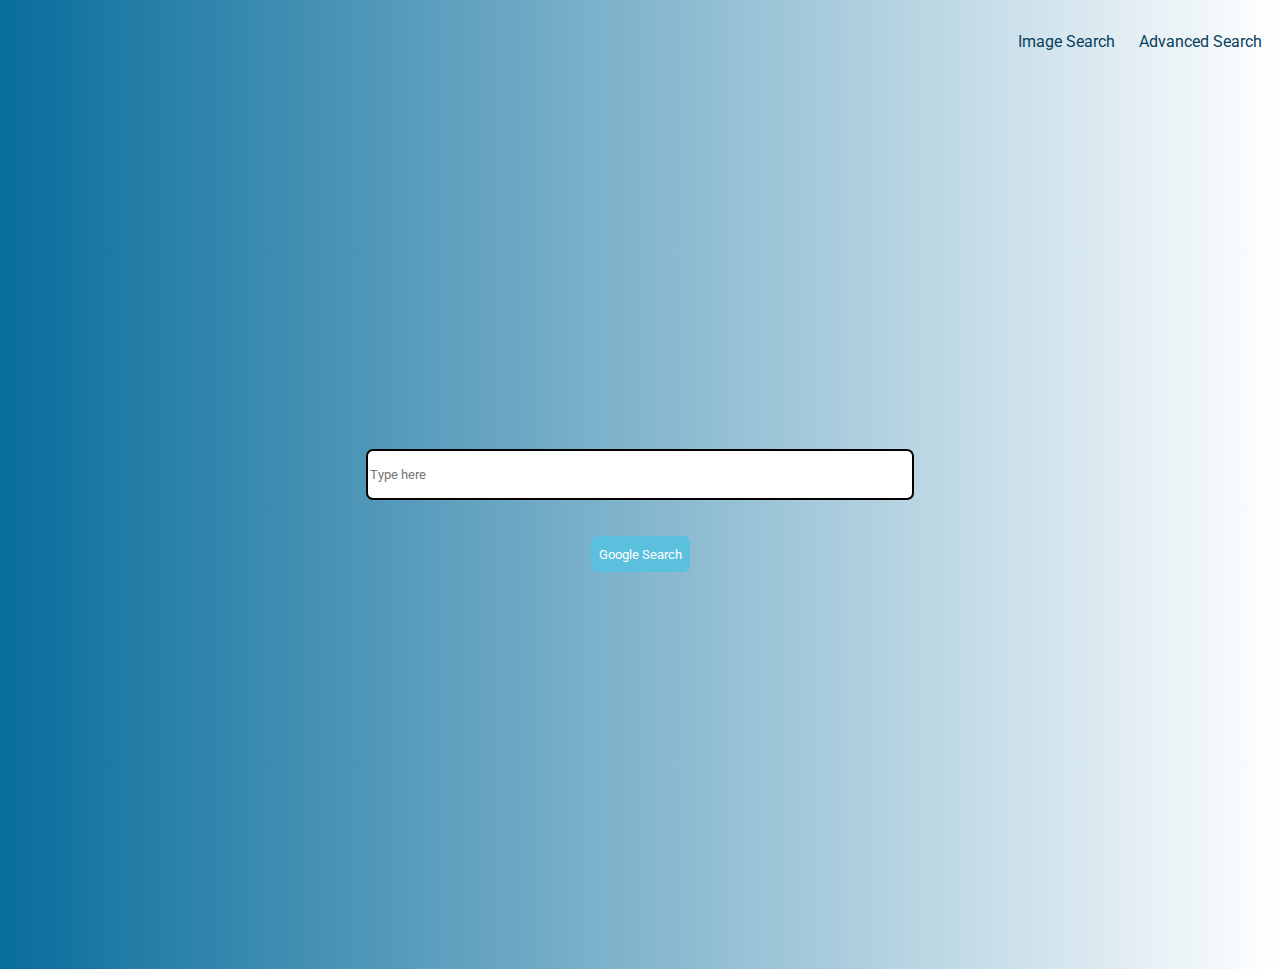
<file: index.html>
<!DOCTYPE html>
<html lang="en">
    <head>
        <title>Search</title>
        <link rel="stylesheet" href="index.css">
        <link href="https://fonts.googleapis.com/css2?family=Roboto:wght@400;700&display=swap" rel="stylesheet">
    </head>
    <body>
        <header>
            <nav>
                <a href="image.html">Image Search</a>
                <a href="advanced-search.html">Advanced Search</a>
            </nav>
        </header>

            <form action="https://www.google.com/search">
                <input type="text" name="q" placeholder="Type here" class="text">
                <input type="submit" value="Google Search" class="submit" >
            </form>

    </body>
</html>
</file>
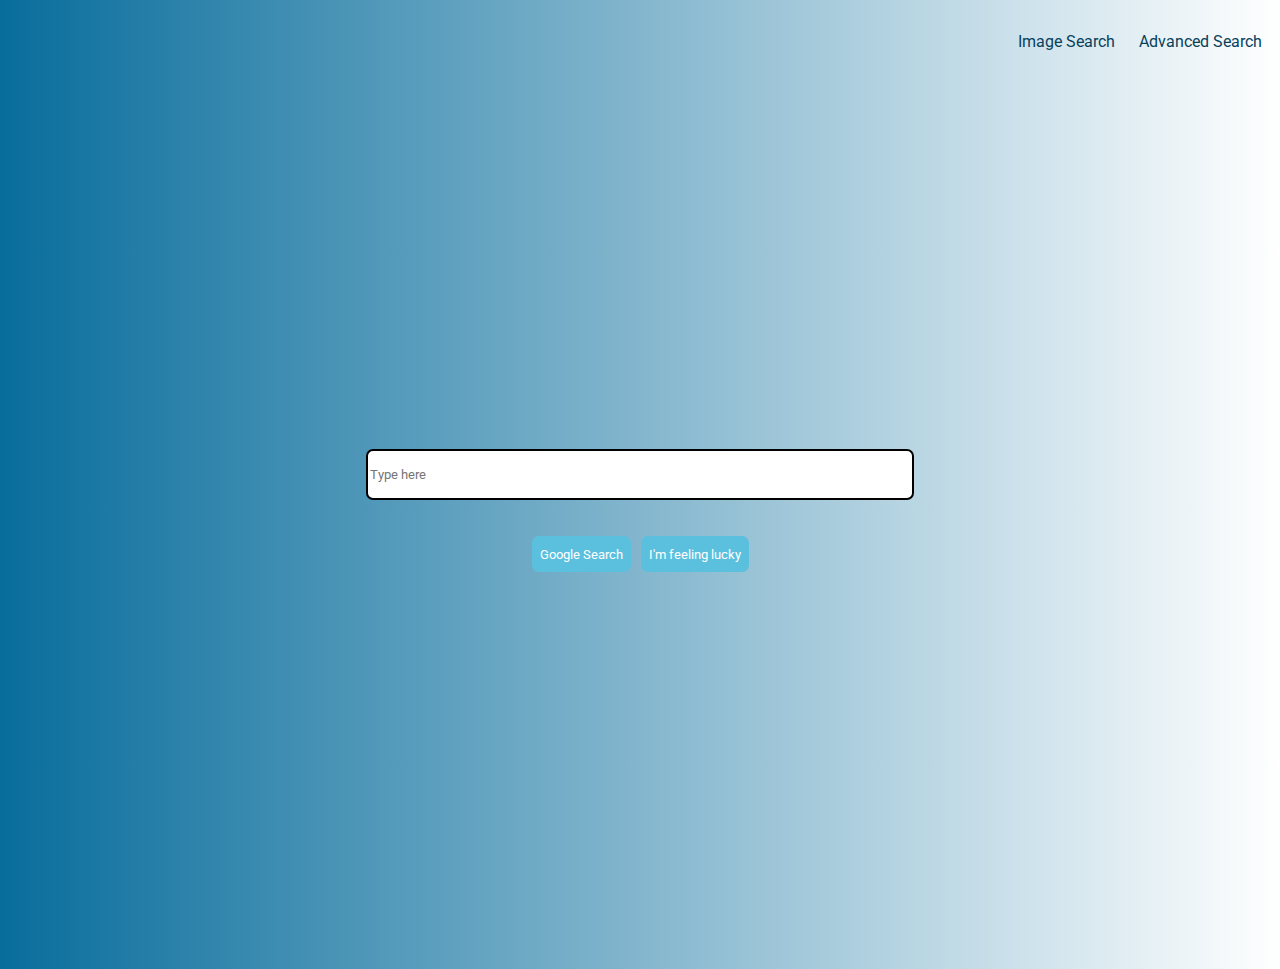
<file: regular_page/index.html>
<!DOCTYPE html>
<html lang="en">
    <head>
        <title>Search</title>
        <link rel="stylesheet" href="index.css">
        <link href="https://fonts.googleapis.com/css2?family=Roboto:wght@400;700&display=swap" rel="stylesheet">
    </head>
    <body>
        <header>
            <nav>
                <a href="image.html">Image Search</a>
                <a href="advanced.html">Advanced Search</a>
            </nav>
        </header>

            <form action="https://www.google.com/search">
                <input type="text" name="q" placeholder="Type here" class="text">

                <div class="button_group">
                <input type="submit" value="Google Search" class="submit" >
                <button class="submit" name="btnI" value="1">I'm feeling lucky</button>
                </div>
            </form>

    </body>
</html>
</file>
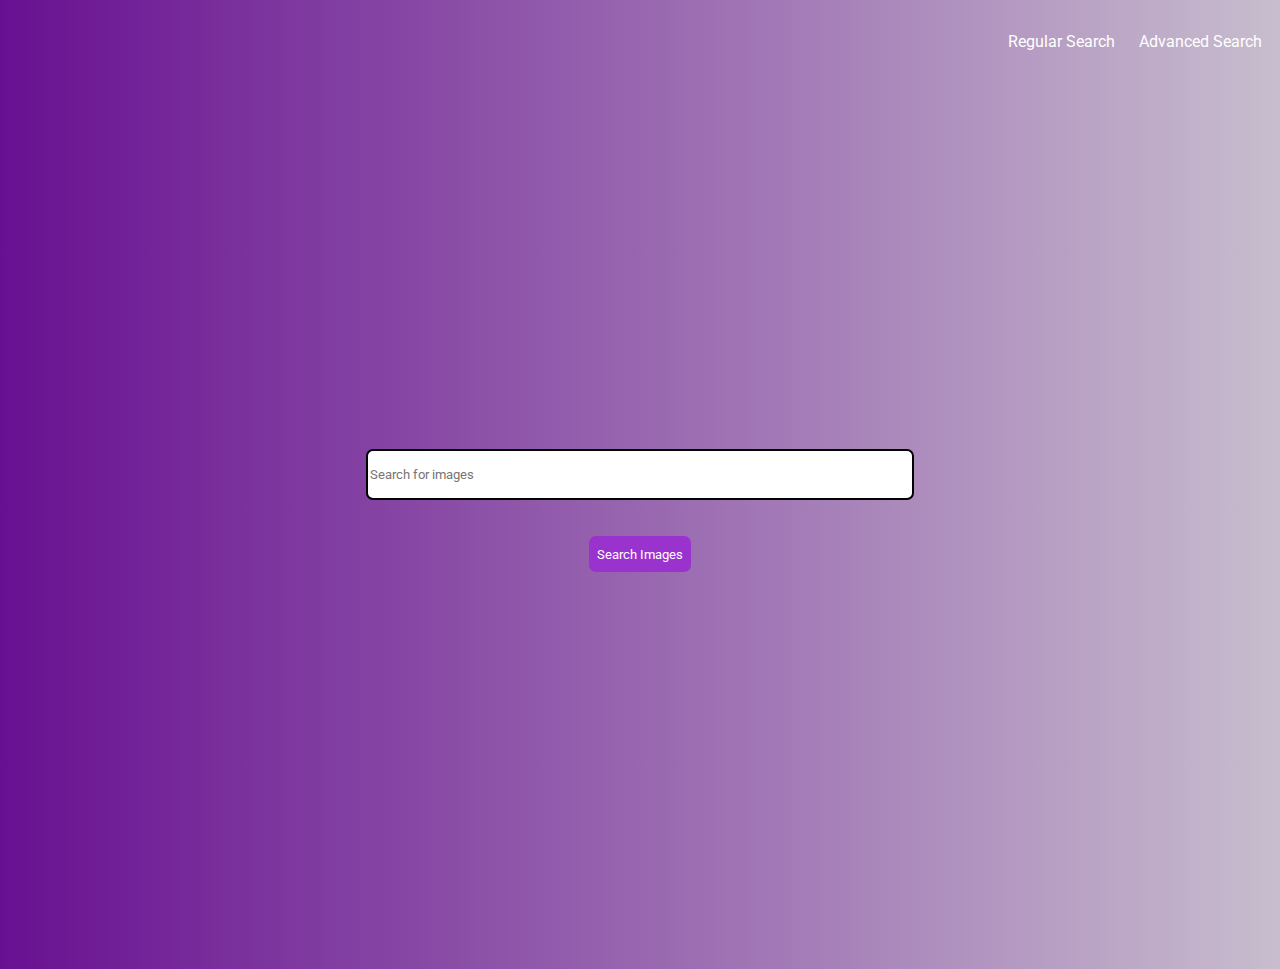
<file: image.html>
<!DOCTYPE html>
<html lang="en">
    <head>
        <title>Search</title>
        <link rel="stylesheet" href="image.css">
        <link href="https://fonts.googleapis.com/css2?family=Roboto:wght@400;700&display=swap" rel="stylesheet">
    </head>
    <body>
        <header>
            <nav>
                <a href="index.html">Regular Search</a>
                <a href="advanced-search.html">Advanced Search</a>
            </nav>
        </header>

        <form action="https://www.google.com/search" method="get">
            <!--name itu seperti nama variable dan value it variable-->
            <input type="hidden" name="tbm" value="isch">
            <input type="text" name="q" placeholder="Search for images" class="text">
            <input type="submit" value="Search Images" class="submit">
        </form>

    </body>
</html>
</file>
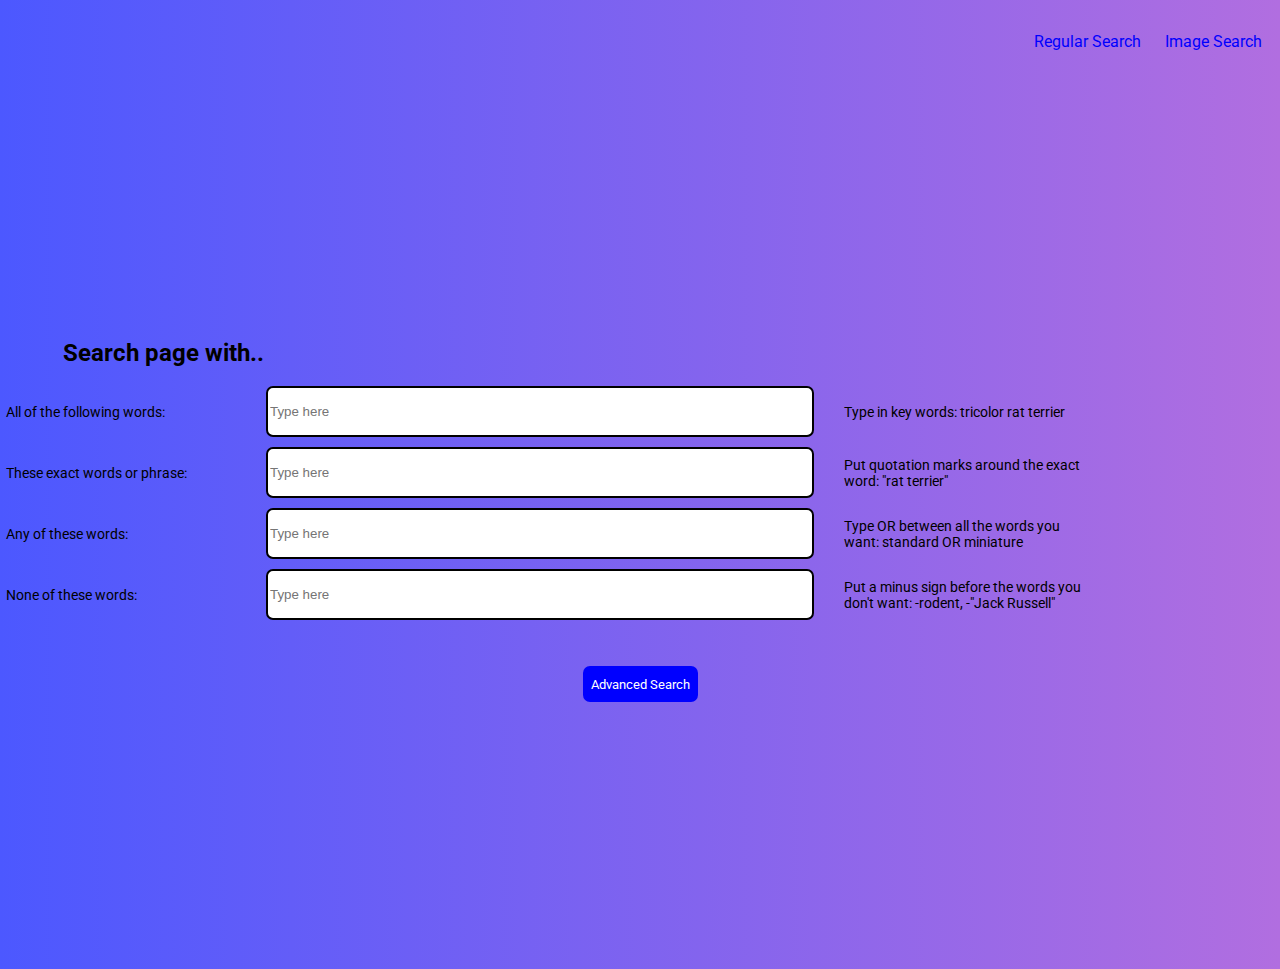
<file: advanced_page/advanced.html>
<!DOCTYPE html>
<html lang="en">
    <head>
        <title>Search</title>
        <link rel="stylesheet" href="advanced.css">
        <link href="https://fonts.googleapis.com/css2?family=Roboto:wght@400;700&display=swap" rel="stylesheet">
    </head>
    <body>
        <header>
            <nav>
                <a href="index.html">Regular Search</a>
                <a href="image.html">Image Search</a>
            </nav>
        </header>

        <form action="https://www.google.com/search">
            <h2 class="form_header">Search page with..</h2>
            <div class="input_group">
                <label for="as_q">All of the following words:</label>
                <input type="text" id="as_q" name="as_q" placeholder="Type here">
                <label for="as_q">Type in key words: tricolor rat terrier</label>
            </div>
        
            <div class="input_group">
                <label for="as_epq">These exact words or phrase:</label>
                <input type="text" id="as_epq" name="as_epq" placeholder="Type here">
                <label for="as_epq">Put quotation marks around the exact word: "rat terrier"</label>
            </div>
        
            <div class="input_group">
                <label for="as_oq">Any of these words:</label>
                <input type="text" id="as_oq" name="as_oq" placeholder="Type here">
                <label for="as_oq">Type OR between all the words you want: standard OR miniature</label>
            </div>
        
            <div class="input_group">
                <label for="as_eq">None of these words:</label>
                <input type="text" id="as_eq" name="as_eq" placeholder="Type here">
                <label for="as_eq">Put a minus sign before the words you don't want: -rodent, -"Jack Russell"
                </label>
            </div>
        
            <input type="submit" value="Advanced Search" class="submit">
        </form>

    </body>
</html>
</file>
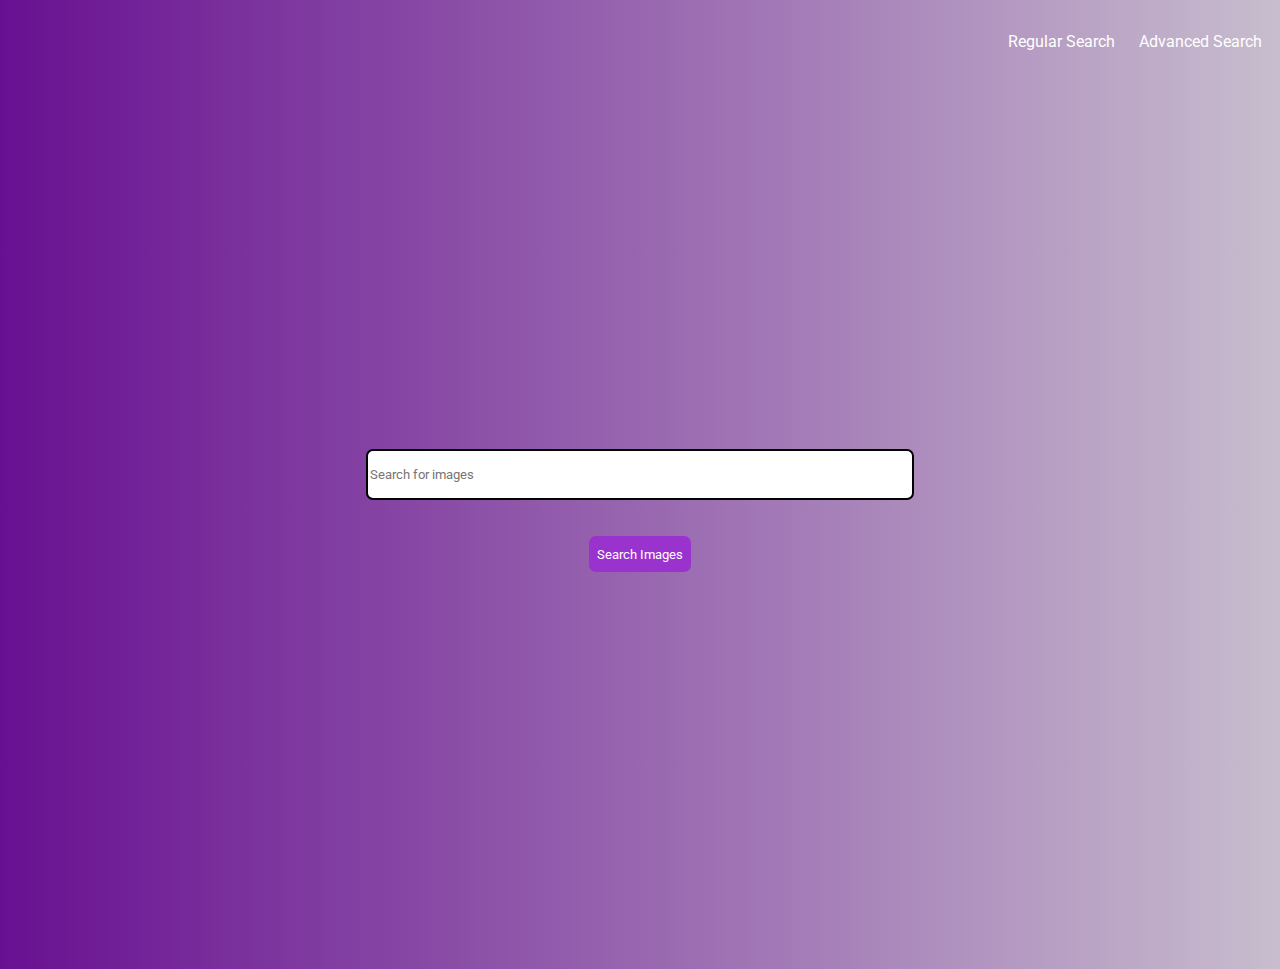
<file: image_page/image.html>
<!DOCTYPE html>
<html lang="en">
    <head>
        <title>Search</title>
        <link rel="stylesheet" href="image.css">
        <link href="https://fonts.googleapis.com/css2?family=Roboto:wght@400;700&display=swap" rel="stylesheet">
    </head>
    <body>
        <header>
            <nav>
                <a href="index.html">Regular Search</a>
                <a href="advanced.html">Advanced Search</a>
            </nav>
        </header>

        <form action="https://www.google.com/search" method="get">
            <!--name itu seperti nama variable dan value it variable-->
            <input type="hidden" name="tbm" value="isch">
            <input type="text" name="q" placeholder="Search for images" class="text">
            <input type="submit" value="Search Images" class="submit">
        </form>

    </body>
</html>
</file>
<file: index.css>
body {
    background: linear-gradient(to right, #086d9c, #ffffff);
    font-family: 'Roboto', sans-serif; 
}

form {
    display : flex; /*harus merubah menjadi flex agar bisa menggunakan property flex*/
    flex-direction: column;
    align-items: center;
    justify-content: center;
    height: 100vh;
}

.text {
    height: 5vh;
    width: 60vh; 
    border: 2px solid black;
    border-radius: 7px;
}

.text::placeholder {
    font-family: 'Roboto', sans-serif;
}

.submit {
    font-family: 'Roboto', sans-serif;
    color: white;
    margin-top: 4vh;
    background-color: #5bc0de; 
    height: 4vh;
    border: 2px solid #5bc0de;
    border-radius: 7px;
    transition: background-color 0.3s ease;
}

.submit:hover {
    background-color: #31a2c5;
}

header {
    padding-top: 1.5vh;
    display: flex;
    text-align: right;
    justify-content: right;
    position: relative;
}

nav a{ 
    position: relative;
    display: inline-block;
    text-decoration: None;
    color: #08415c;
    padding: 10px;
}

a::after {
    content: '';
    position: absolute;
    background: #5bc0de;
    width: 0px;
    height: 4px;
    bottom: 0;
    left: 0;
    transition: all 0.3s ease;
    
}

a:hover::after {
    width : 100%;

}
</file>
<file: regular_page/index.css>
body {
    background: linear-gradient(to right, #086d9c, #ffffff);
    font-family: 'Roboto', sans-serif; 
}

form {
    display : flex; /*harus merubah menjadi flex agar bisa menggunakan property flex*/
    flex-direction: column;
    align-items: center;
    justify-content: center;
    height: 100vh;
}

.text {
    height: 5vh;
    width: 60vh; 
    border: 2px solid black;
    border-radius: 7px;
}

.text::placeholder {
    font-family: 'Roboto', sans-serif;
}

.button_group {
    display: flex;
    gap: 10px;
    margin-top: 4vh;
    height: 4vh;

}

.submit {
    font-family: 'Roboto', sans-serif;
    color: white;
    background-color: #5bc0de;
    border: 2px solid #5bc0de;
    border-radius: 7px;
    transition: background-color 0.3s ease;
}

.submit:hover {
    background-color: #31a2c5;
}

header {
    padding-top: 1.5vh;
    display: flex;
    text-align: right;
    justify-content: right;
    position: relative;
}

nav a{ 
    position: relative;
    display: inline-block;
    text-decoration: None;
    color: #08415c;
    padding: 10px;
}

a::after {
    content: '';
    position: absolute;
    background: #5bc0de;
    width: 0px;
    height: 4px;
    bottom: 0;
    left: 0;
    transition: all 0.3s ease;
    
}

a:hover::after {
    width : 100%;

}
</file>
<file: image.css>
body {
    background: linear-gradient(to right, #681091, #c8bdce);
    font-family: 'Roboto', sans-serif; 
}

form {
    display : flex; /*harus merubah menjadi flex agar bisa menggunakan property flex*/
    flex-direction: column;
    align-items: center;
    justify-content: center;
    height: 100vh;
}

.text {
    height: 5vh;
    width: 60vh; 
    border: 2px solid black;
    border-radius: 7px;
}

.text::placeholder {
    font-family: 'Roboto', sans-serif;
}

.submit {
    font-family: 'Roboto', sans-serif;
    color: white;
    margin-top: 4vh;
    background-color: #9A32CD;
    height: 4vh;
    border: 2px solid #9A32CD;
    border-radius: 7px;
    transition: background-color 0.3s ease;
}

.submit:hover {
    background-color: #6A0DAD;
}

header {
    padding-top: 1.5vh;
    display: flex;
    text-align: right;
    justify-content: right;
    position: relative;
}

nav a{ 
    position: relative;
    display: inline-block;
    text-decoration: None;
    color: #ffffff;
    padding: 10px;
}

a::after {
    content: '';
    position: absolute;
    background: #B57EDC;
    width: 0px;
    height: 4px;
    bottom: 0;
    left: 0;
    transition: all 0.3s ease;
    
}

a:hover::after {
    width : 100%;

}
</file>
<file: advanced_page/advanced.css>
body {
    background: linear-gradient(to right, #4c58ff, #b16ee0);
    font-family: 'Roboto', sans-serif; 
}

form {
    display: flex; 
    flex-direction: column;
    align-items: center;
    justify-content: center;
    height: 100vh;
}

.input_group {
    display: flex;
    align-items: center;
    margin-bottom: 10px;
    padding-right: 200px;
}

.input_group label {
    width: 250px;
    margin-right: 10px; 
    text-align: left;
    font-size: 14px;
    margin-left: 30px;
}

.form_header {
    align-self: flex-start;
    margin-left: 55px;
}

input[type='text'] {
    height: 5vh;
    width: 60vh; 
    border: 2px solid black;
    border-radius: 7px;
}

.input::placeholder {
    font-family: 'Roboto', sans-serif;
}

.submit {
    font-family: 'Roboto', sans-serif;
    color: white;
    margin-top: 4vh;
    background-color: blue;
    height: 4vh;
    border: 2px solid blue;
    border-radius: 7px;
    transition: background-color 0.3s ease;
}

.submit:hover {
    background-color: rgb(30, 30, 148);
}

header {
    padding-top: 1.5vh;
    display: flex;
    text-align: right;
    justify-content: right;
    position: relative;
}

nav a{ 
    position: relative;
    display: inline-block;
    text-decoration: None;
    color: blue;
    padding: 10px;
}

a::after {
    content: '';
    position: absolute;
    background: rgb(0, 0, 128);
    width: 0px;
    height: 4px;
    bottom: 0;
    left: 0;
    transition: all 0.3s ease;
    
}

a:hover::after {
    width : 100%;

}
</file>
<file: image_page/image.css>
body {
    background: linear-gradient(to right, #681091, #c8bdce);
    font-family: 'Roboto', sans-serif; 
}

form {
    display : flex; /*harus merubah menjadi flex agar bisa menggunakan property flex*/
    flex-direction: column;
    align-items: center;
    justify-content: center;
    height: 100vh;
}

.text {
    height: 5vh;
    width: 60vh; 
    border: 2px solid black;
    border-radius: 7px;
}

.text::placeholder {
    font-family: 'Roboto', sans-serif;
}

.submit {
    font-family: 'Roboto', sans-serif;
    color: white;
    margin-top: 4vh;
    background-color: #9A32CD;
    height: 4vh;
    border: 2px solid #9A32CD;
    border-radius: 7px;
    transition: background-color 0.3s ease;
}

.submit:hover {
    background-color: #6A0DAD;
}

header {
    padding-top: 1.5vh;
    display: flex;
    text-align: right;
    justify-content: right;
    position: relative;
}

nav a{ 
    position: relative;
    display: inline-block;
    text-decoration: None;
    color: #ffffff;
    padding: 10px;
}

a::after {
    content: '';
    position: absolute;
    background: #B57EDC;
    width: 0px;
    height: 4px;
    bottom: 0;
    left: 0;
    transition: all 0.3s ease;
    
}

a:hover::after {
    width : 100%;

}
</file>
